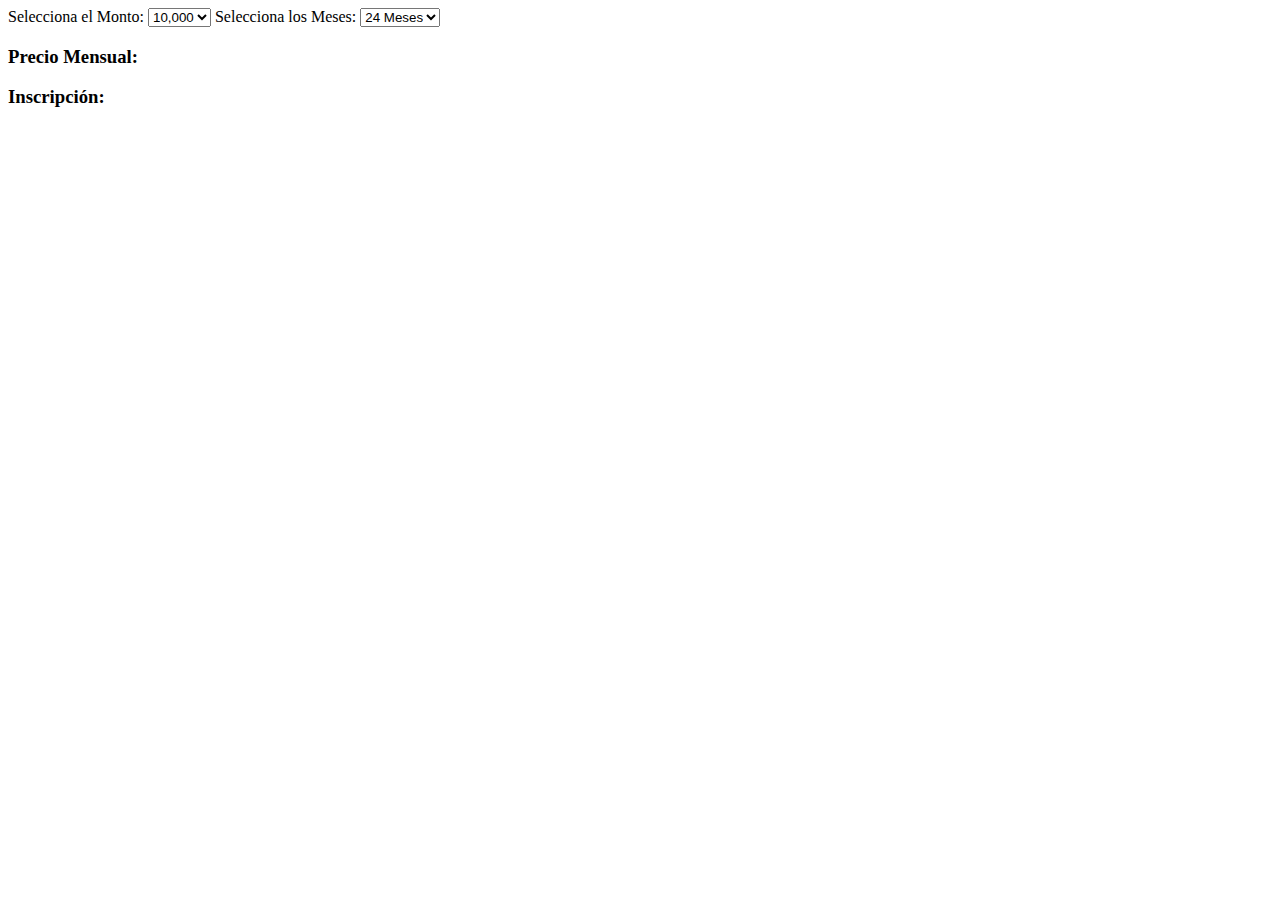
<file: Refactorizacion de Cotizador/index.html>
<!DOCTYPE html>
<html lang="es">
<head>
    <meta charset="UTF-8">
    <meta name="viewport" content="width=device-width, initial-scale=1.0">
    <title>Ejemplo de Estructura HTML</title>
    <style>
        
    </style>
</head>
<body>
    
    <label for="montoSelect">Selecciona el Monto:</label>
<select id="montoSelect">
    <option value="10">10,000</option>
    <option value="10.500">10,500</option>
    <option value="11.000">11,000</option>
    <option value="11.500">11,500</option>
    <option value="12.000">12,000</option>
    <option value="12.500">12,500</option>
    <option value="13.000">13,000</option>
    <option value="13.500">13,500</option>
    <option value="14.000">14,000</option>
    <option value="14.500">14,500</option>
    <option value="15.000">15,000</option>
    <option value="15.500">15,500</option>
    <option value="16.000">16,000</option>
    <option value="16.500">16,500</option>
    <option value="17.000">17,000</option>
    <option value="17.500">17,500</option>
    <option value="18.000">18,000</option>
    <option value="18.500">18,500</option>
    <option value="19.000">19,000</option>
    <option value="19.500">19,500</option>
    <option value="20.000">20,000</option>
    <option value="20.500">20,500</option>
    <option value="21.000">21,000</option>
    <option value="21.500">21,500</option>
    <option value="22.000">22,000</option>
    <option value="22.500">22,500</option>
    <option value="23.000">23,000</option>
    <option value="23.500">23,500</option>
    <option value="24.000">24,000</option>
    <option value="24.500">24,500</option>
    <option value="25.000">25,000</option>
    <option value="25.500">25,500</option>
    <option value="26.000">26,000</option>
    <option value="26.500">26,500</option>
    <option value="27.000">27,000</option>
    <option value="27.500">27,500</option>
    <option value="28.000">28,000</option>
    <option value="28.500">28,500</option>
    <option value="29.000">29,000</option>
    <option value="29.500">29,500</option>
    <option value="30.000">30,000</option>
    <option value="30.500">30,500</option>
    <option value="31.000">31,000</option>
    <option value="31.500">31,500</option>
    <option value="32.000">32,000</option>
    <option value="32.500">32,500</option>
    <option value="33.000">33,000</option>
</select>


<label for="mesesSelect">Selecciona los Meses:</label>
<select id="mesesSelect">
    <option value="24_MESES">24 Meses</option>
    <option value="36_MESES">36 Meses</option>
    <option value="48_MESES">48 Meses</option>
    <option value="60_MESES">60 Meses</option>
    <option value="72_MESES">72 Meses</option>
</select>

<div>
    <h3>Precio Mensual: <span id="resultadoPrecio"></span></h3>
    <h3>Inscripción: <span id="resultadoInscripcion"></span></h3>
</div>
    

    <script>
// Cargar el archivo JSON
fetch('https://finanmotors.com/vehicular_nueva.json')
    .then(response => response.json())
    .then(data => {
        const montoSelect = document.getElementById('montoSelect');
        const mesesSelect = document.getElementById('mesesSelect');
        const resultadoPrecio = document.getElementById('resultadoPrecio');
        const resultadoInscripcion = document.getElementById('resultadoInscripcion');
        
        montoSelect.addEventListener('change', actualizarResultado);
        mesesSelect.addEventListener('change', actualizarResultado);
        
        function actualizarResultado() {
            const montoSeleccionado = parseFloat(montoSelect.value);
            const mesesSeleccionado = mesesSelect.value;
            
            // Buscar en JSON el objeto que coincida con el monto
            const resultado = data.find(item => item.MONTO === montoSeleccionado);
            
            if (resultado) {
                resultadoPrecio.innerText = resultado[mesesSeleccionado];
                resultadoInscripcion.innerText = resultado.INSCRIPCION;
            } else {
                resultadoPrecio.innerText = "No disponible";
                resultadoInscripcion.innerText = "No disponible";
            }
        }
    })
    .catch(error => console.error('Error al cargar el archivo JSON:', error));
</script>

</body>
</html>
</file>
